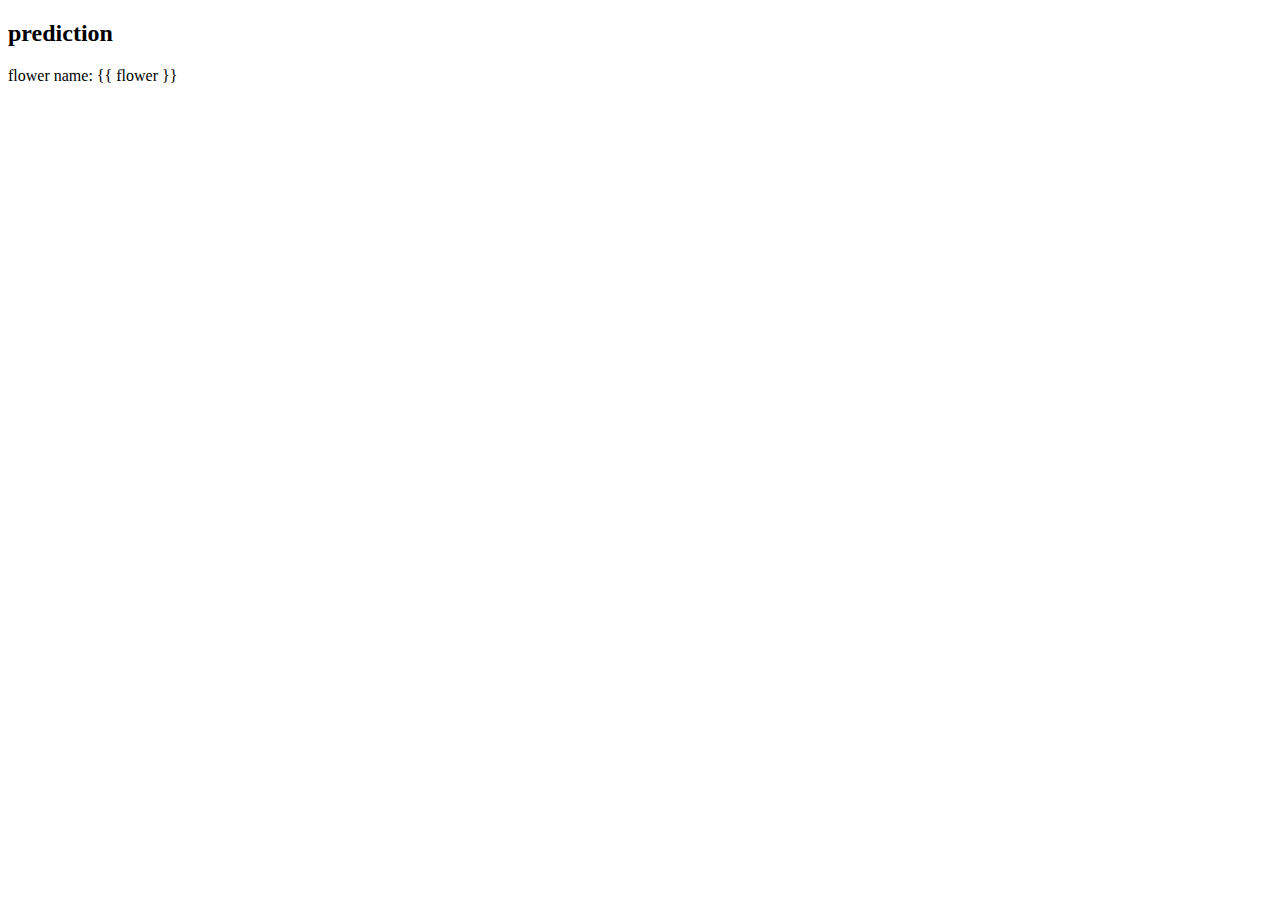
<file: templates/result.html>
<!DOCTYPE html>
<html>
    <head>
        <title>
            MY FLOWER APP
        </title>
        <body>
            
           <h2>prediction</h2>
           <p>flower name: {{ flower }} </p>
         
        </body>
    </head>
</html>
</file>
